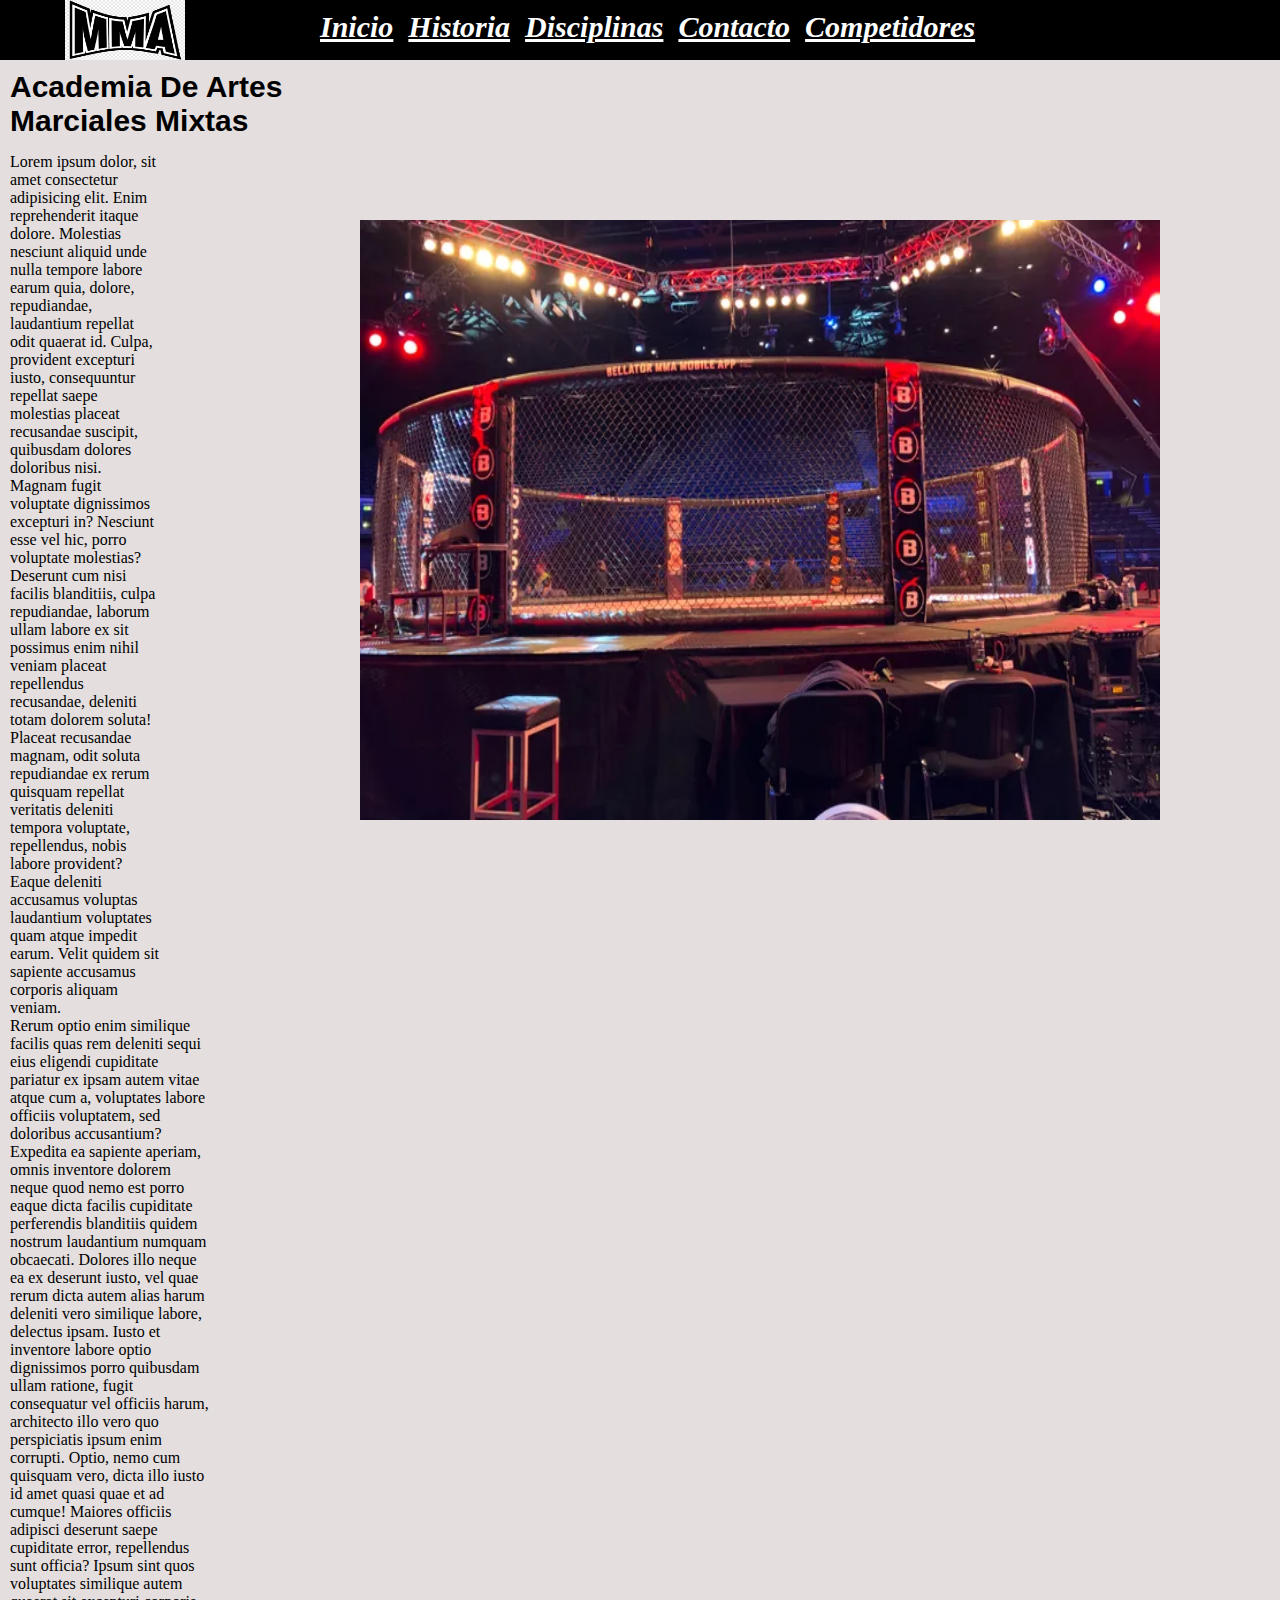
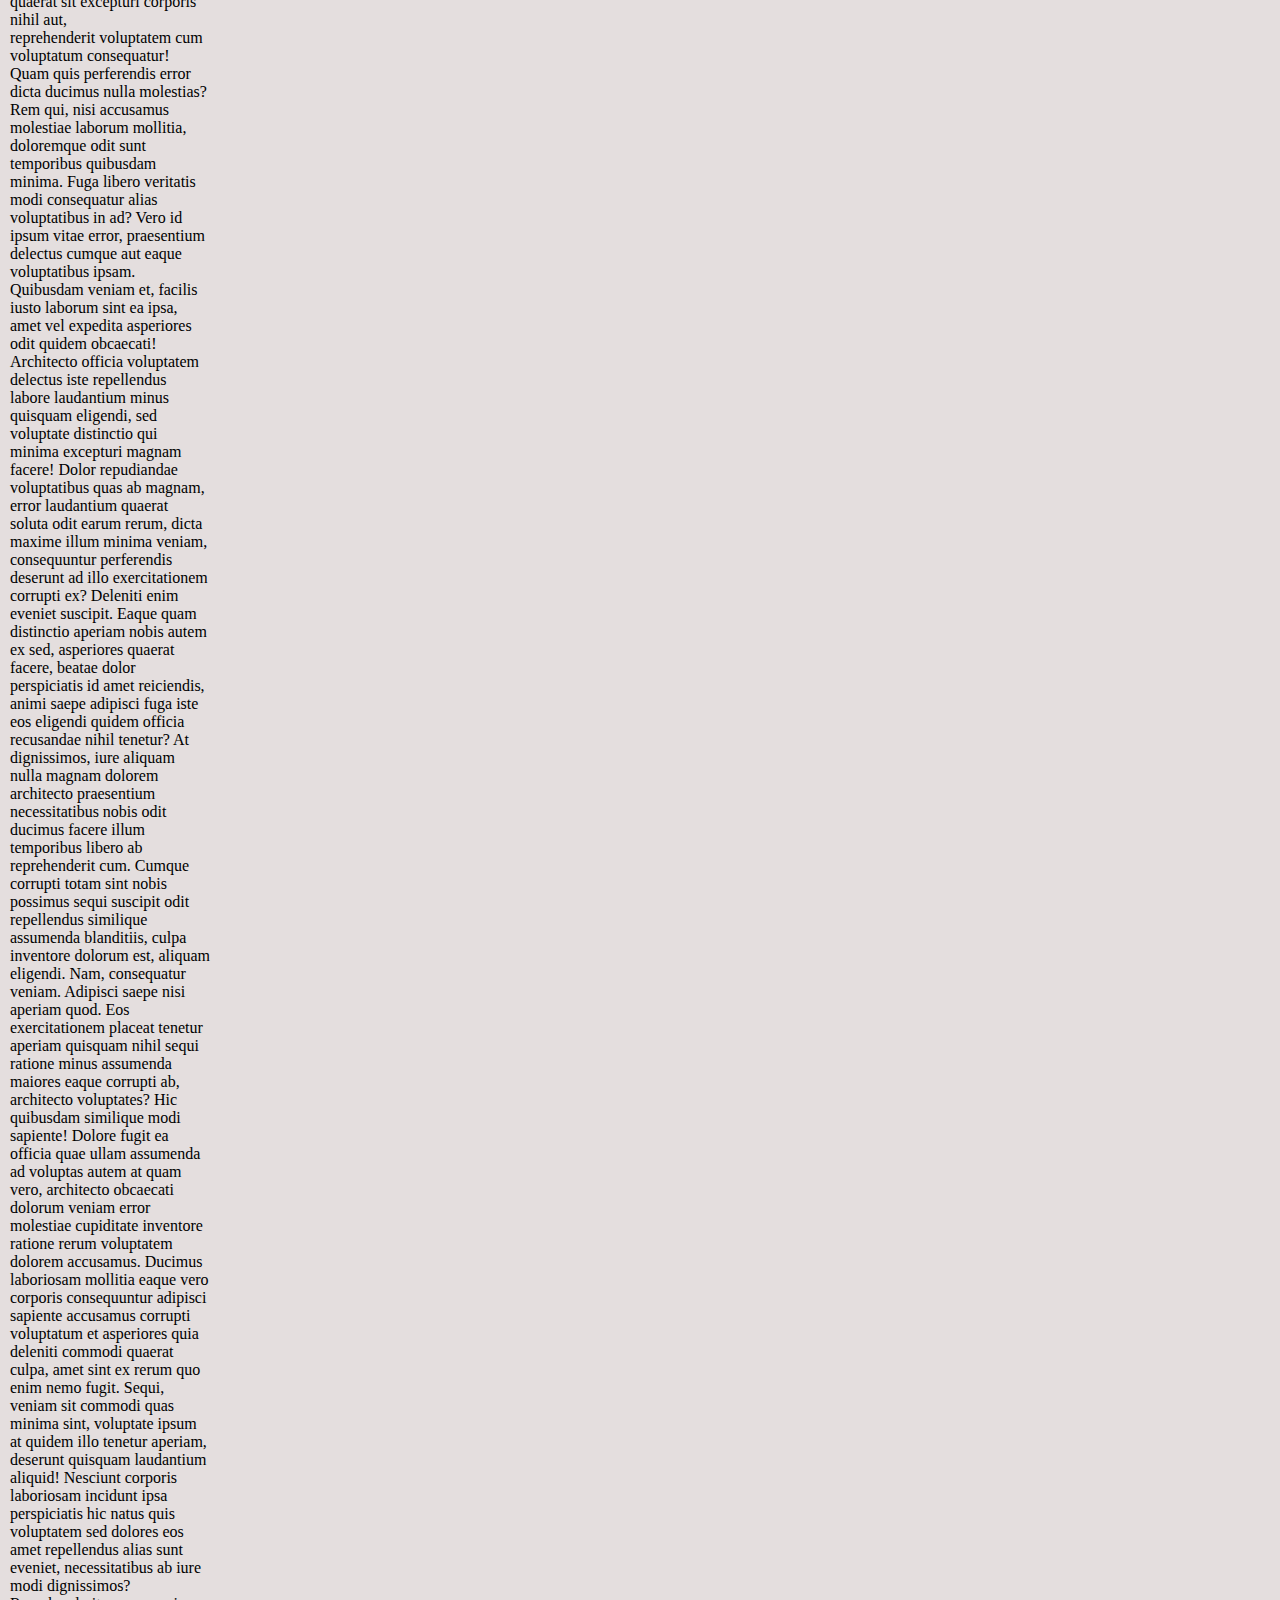
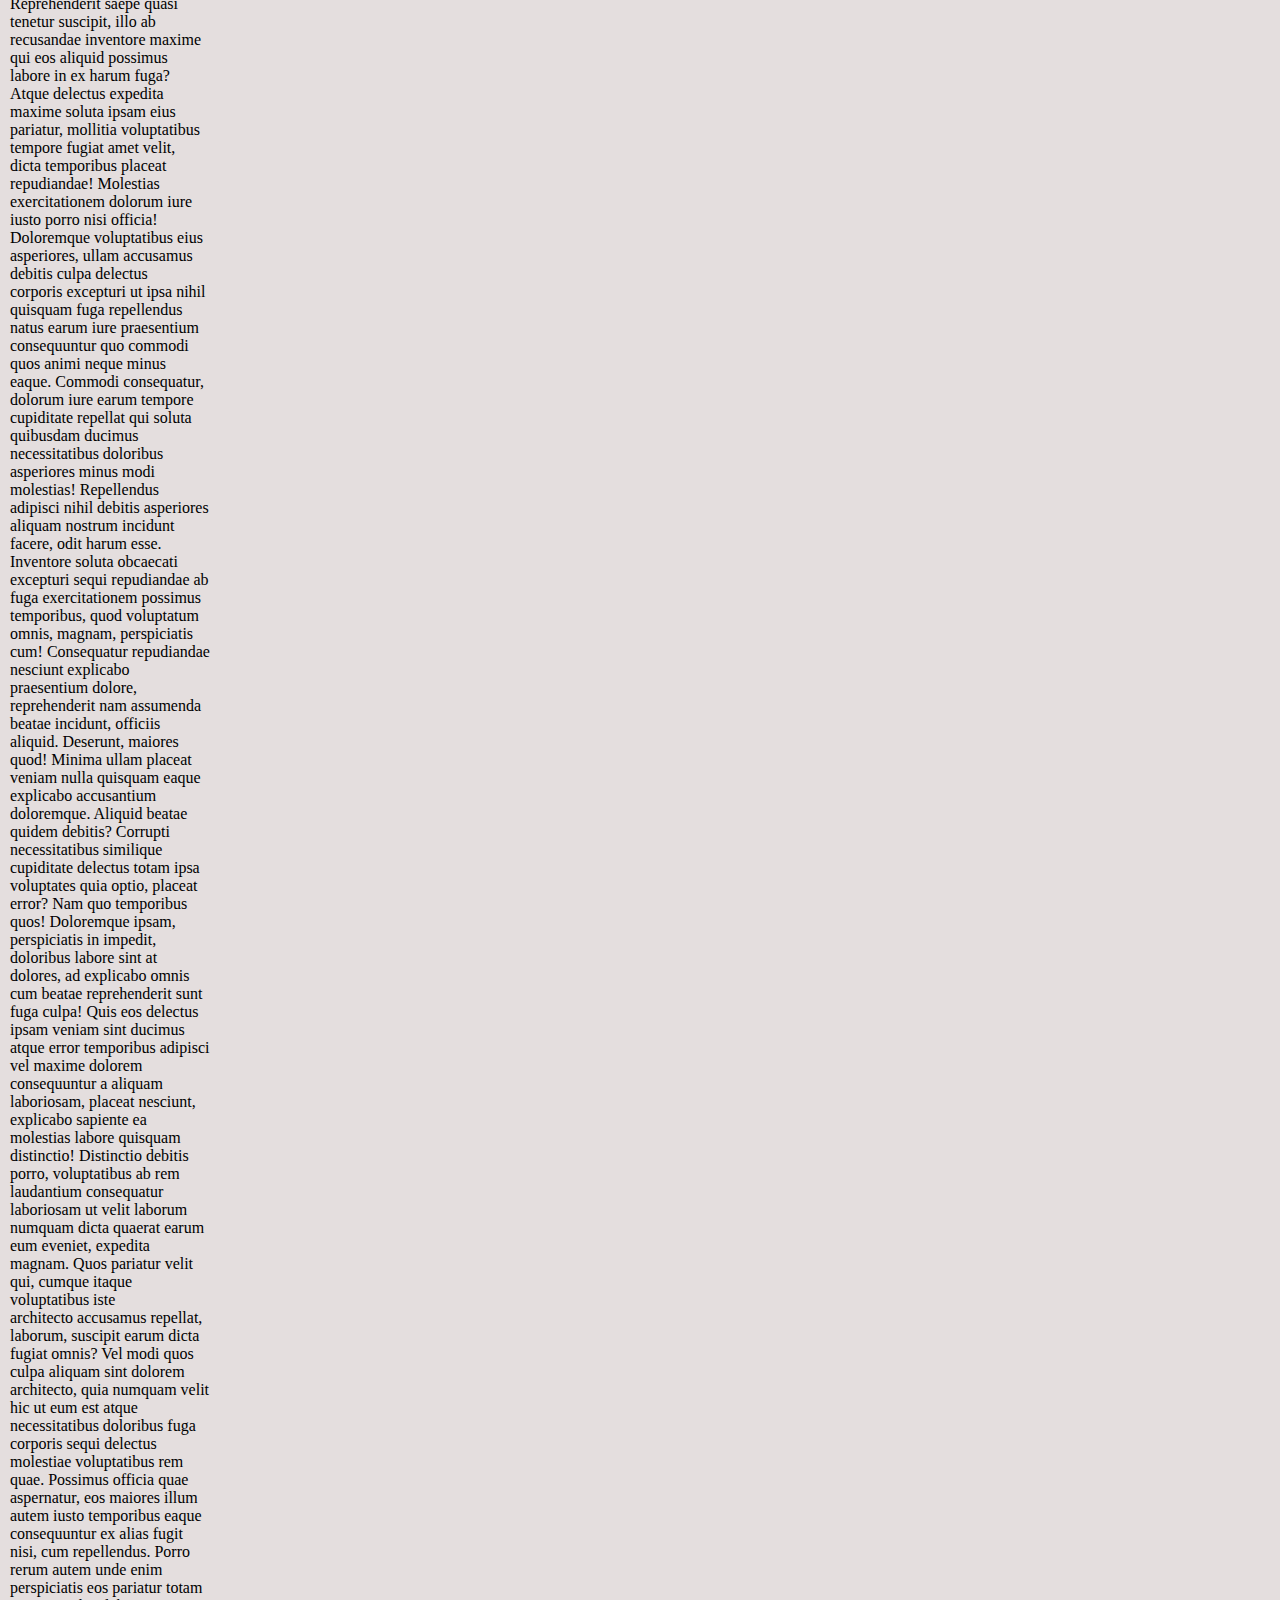
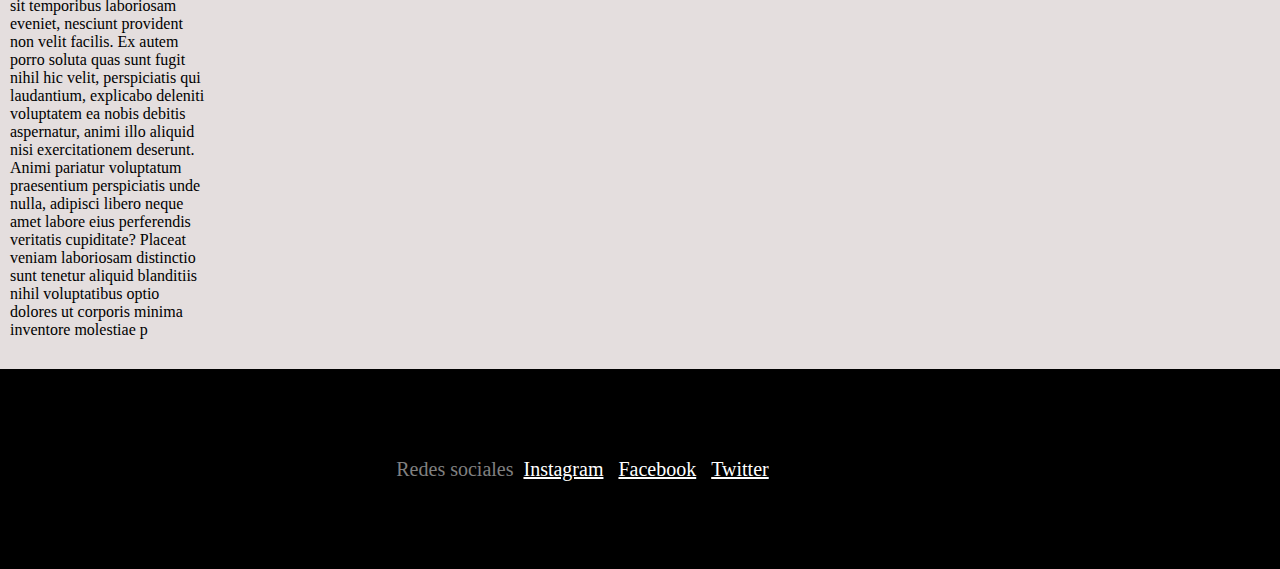
<file: HTML/index.html>
<!DOCTYPE html>
<html lang="en">
  <head>
    <meta charset="UTF-8" />
    <meta http-equiv="X-UA-Compatible" content="IE=edge" />
    <meta name="viewport" content="width=device-width, initial-scale=1.0" />
    <link rel="stylesheet" href="css/style.css" />
    <link rel="shortcut icon" href="img/logo.jpg" />
    <title>Academia de MMA</title>
  </head>
  <body>
    <header>
      <ul class="menu">
        <li>
          <a href=""
            ><img src="./img/logo.jpg" width="120px" height="60px" alt="logo"
          /></a>
        </li>
        <li>
          <a href="index.html">Inicio</a>
        </li>

        <li>
          <a href="pages/seccionDeHistoria.html">Historia</a>
        </li>

        <li>
          <a href="pages/seccionDeDisciplinas.html">Disciplinas</a>
        </li>

        <li>
          <a href="pages/seccionDeContacto.html">Contacto</a>
        </li>

        <li>
          <a href="pages/seccionDeCompetidores.html">Competidores</a>
        </li>

       
      </ul>
    </header>
    <main class="main">
      <div class="banner">
        <div>
          <h1>Academia de Artes Marciales Mixtas</h1>

          <p class="texto">
            Lorem ipsum dolor, sit amet consectetur adipisicing elit. Enim
            reprehenderit itaque dolore. Molestias nesciunt aliquid unde nulla
            tempore labore earum quia, dolore, repudiandae, laudantium repellat
            odit quaerat id. Culpa, provident excepturi iusto, consequuntur
            repellat saepe molestias placeat recusandae suscipit, quibusdam
            dolores doloribus nisi. Magnam fugit voluptate dignissimos excepturi
            in? Nesciunt esse vel hic, porro voluptate molestias? Deserunt cum
            nisi facilis blanditiis, culpa repudiandae, laborum ullam labore ex
            sit possimus enim nihil veniam placeat repellendus recusandae,
            deleniti totam dolorem soluta! Placeat recusandae magnam, odit
            soluta repudiandae ex rerum quisquam repellat veritatis deleniti
            tempora voluptate, repellendus, nobis labore provident? Eaque
            deleniti accusamus voluptas laudantium voluptates quam atque impedit
            earum. Velit quidem sit sapiente accusamus corporis aliquam veniam.
          </p>
          <p>
            Rerum optio enim similique facilis quas rem deleniti sequi eius
            eligendi cupiditate pariatur ex ipsam autem vitae atque cum a,
            voluptates labore officiis voluptatem, sed doloribus accusantium?
            Expedita ea sapiente aperiam, omnis inventore dolorem neque quod
            nemo est porro eaque dicta facilis cupiditate perferendis blanditiis
            quidem nostrum laudantium numquam obcaecati. Dolores illo neque ea
            ex deserunt iusto, vel quae rerum dicta autem alias harum deleniti
            vero similique labore, delectus ipsam. Iusto et inventore labore
            optio dignissimos porro quibusdam ullam ratione, fugit consequatur
            vel officiis harum, architecto illo vero quo perspiciatis ipsum enim
            corrupti. Optio, nemo cum quisquam vero, dicta illo iusto id amet
            quasi quae et ad cumque! Maiores officiis adipisci deserunt saepe
            cupiditate error, repellendus sunt officia? Ipsum sint quos
            voluptates similique autem quaerat sit excepturi corporis nihil aut,
          </p>
          <p>
            reprehenderit voluptatem cum voluptatum consequatur! Quam quis
            perferendis error dicta ducimus nulla molestias? Rem qui, nisi
            accusamus molestiae laborum mollitia, doloremque odit sunt
            temporibus quibusdam minima. Fuga libero veritatis modi consequatur
            alias voluptatibus in ad? Vero id ipsum vitae error, praesentium
            delectus cumque aut eaque voluptatibus ipsam. Quibusdam veniam et,
            facilis iusto laborum sint ea ipsa, amet vel expedita asperiores
            odit quidem obcaecati! Architecto officia voluptatem delectus iste
            repellendus labore laudantium minus quisquam eligendi, sed voluptate
            distinctio qui minima excepturi magnam facere! Dolor repudiandae
            voluptatibus quas ab magnam, error laudantium quaerat soluta odit
            earum rerum, dicta maxime illum minima veniam, consequuntur
            perferendis deserunt ad illo exercitationem corrupti ex? Deleniti
            enim eveniet suscipit. Eaque quam distinctio aperiam nobis autem ex
            sed, asperiores quaerat facere, beatae dolor perspiciatis id amet
            reiciendis, animi saepe adipisci fuga iste eos eligendi quidem
            officia recusandae nihil tenetur? At dignissimos, iure aliquam nulla
            magnam dolorem architecto praesentium necessitatibus nobis odit
            ducimus facere illum temporibus libero ab reprehenderit cum. Cumque
            corrupti totam sint nobis possimus sequi suscipit odit repellendus
            similique assumenda blanditiis, culpa inventore dolorum est, aliquam
            eligendi. Nam, consequatur veniam. Adipisci saepe nisi aperiam quod.
            Eos exercitationem placeat tenetur aperiam quisquam nihil sequi
            ratione minus assumenda maiores eaque corrupti ab, architecto
            voluptates? Hic quibusdam similique modi sapiente! Dolore fugit ea
            officia quae ullam assumenda ad voluptas autem at quam vero,
            architecto obcaecati dolorum veniam error molestiae cupiditate
            inventore ratione rerum voluptatem dolorem accusamus. Ducimus
            laboriosam mollitia eaque vero corporis consequuntur adipisci
            sapiente accusamus corrupti voluptatum et asperiores quia deleniti
            commodi quaerat culpa, amet sint ex rerum quo enim nemo fugit.
            Sequi, veniam sit commodi quas minima sint, voluptate ipsum at
            quidem illo tenetur aperiam, deserunt quisquam laudantium aliquid!
            Nesciunt corporis laboriosam incidunt ipsa perspiciatis hic natus
            quis voluptatem sed dolores eos amet repellendus alias sunt eveniet,
            necessitatibus ab iure modi dignissimos? Reprehenderit saepe quasi
            tenetur suscipit, illo ab recusandae inventore maxime qui eos
            aliquid possimus labore in ex harum fuga? Atque delectus expedita
            maxime soluta ipsam eius pariatur, mollitia voluptatibus tempore
            fugiat amet velit, dicta temporibus placeat repudiandae! Molestias
            exercitationem dolorum iure iusto porro nisi officia! Doloremque
            voluptatibus eius asperiores, ullam accusamus debitis culpa delectus
          </p>
          <p>
            corporis excepturi ut ipsa nihil quisquam fuga repellendus natus
            earum iure praesentium consequuntur quo commodi quos animi neque
            minus eaque. Commodi consequatur, dolorum iure earum tempore
            cupiditate repellat qui soluta quibusdam ducimus necessitatibus
            doloribus asperiores minus modi molestias! Repellendus adipisci
            nihil debitis asperiores aliquam nostrum incidunt facere, odit harum
            esse. Inventore soluta obcaecati excepturi sequi repudiandae ab fuga
            exercitationem possimus temporibus, quod voluptatum omnis, magnam,
            perspiciatis cum! Consequatur repudiandae nesciunt explicabo
            praesentium dolore, reprehenderit nam assumenda beatae incidunt,
            officiis aliquid. Deserunt, maiores quod! Minima ullam placeat
            veniam nulla quisquam eaque explicabo accusantium doloremque.
            Aliquid beatae quidem debitis? Corrupti necessitatibus similique
            cupiditate delectus totam ipsa voluptates quia optio, placeat error?
            Nam quo temporibus quos! Doloremque ipsam, perspiciatis in impedit,
            doloribus labore sint at dolores, ad explicabo omnis cum beatae
            reprehenderit sunt fuga culpa! Quis eos delectus ipsam veniam sint
            ducimus atque error temporibus adipisci vel maxime dolorem
            consequuntur a aliquam laboriosam, placeat nesciunt, explicabo
            sapiente ea molestias labore quisquam distinctio! Distinctio debitis
            porro, voluptatibus ab rem laudantium consequatur laboriosam ut
            velit laborum numquam dicta quaerat earum eum eveniet, expedita
            magnam. Quos pariatur velit qui, cumque itaque voluptatibus iste
          </p>
          <p>
            architecto accusamus repellat, laborum, suscipit earum dicta fugiat
            omnis? Vel modi quos culpa aliquam sint dolorem architecto, quia
            numquam velit hic ut eum est atque necessitatibus doloribus fuga
            corporis sequi delectus molestiae voluptatibus rem quae. Possimus
            officia quae aspernatur, eos maiores illum autem iusto temporibus
            eaque consequuntur ex alias fugit nisi, cum repellendus. Porro rerum
            autem unde enim perspiciatis eos pariatur totam sit temporibus
            laboriosam eveniet, nesciunt provident non velit facilis. Ex autem
            porro soluta quas sunt fugit nihil hic velit, perspiciatis qui
            laudantium, explicabo deleniti voluptatem ea nobis debitis
            aspernatur, animi illo aliquid nisi exercitationem deserunt. Animi
            pariatur voluptatum praesentium perspiciatis unde nulla, adipisci
            libero neque amet labore eius perferendis veritatis cupiditate?
            Placeat veniam laboriosam distinctio sunt tenetur aliquid blanditiis
            nihil voluptatibus optio dolores ut corporis minima inventore
            molestiae p
          </p>
        </div>

        <img src="./img/jaula2.jpg" width="800" height="600" alt="bolsa" />
      </div>
    </main>
    <footer class="pie">
      <p>
        Redes sociales <a href="www.instagram.com">Instagram</a>
        <a href="www.facebook.com">Facebook</a>
        <a href="www.twitter.com">Twitter</a>
      </p>
    </footer>
  </body>
</html>
</file>
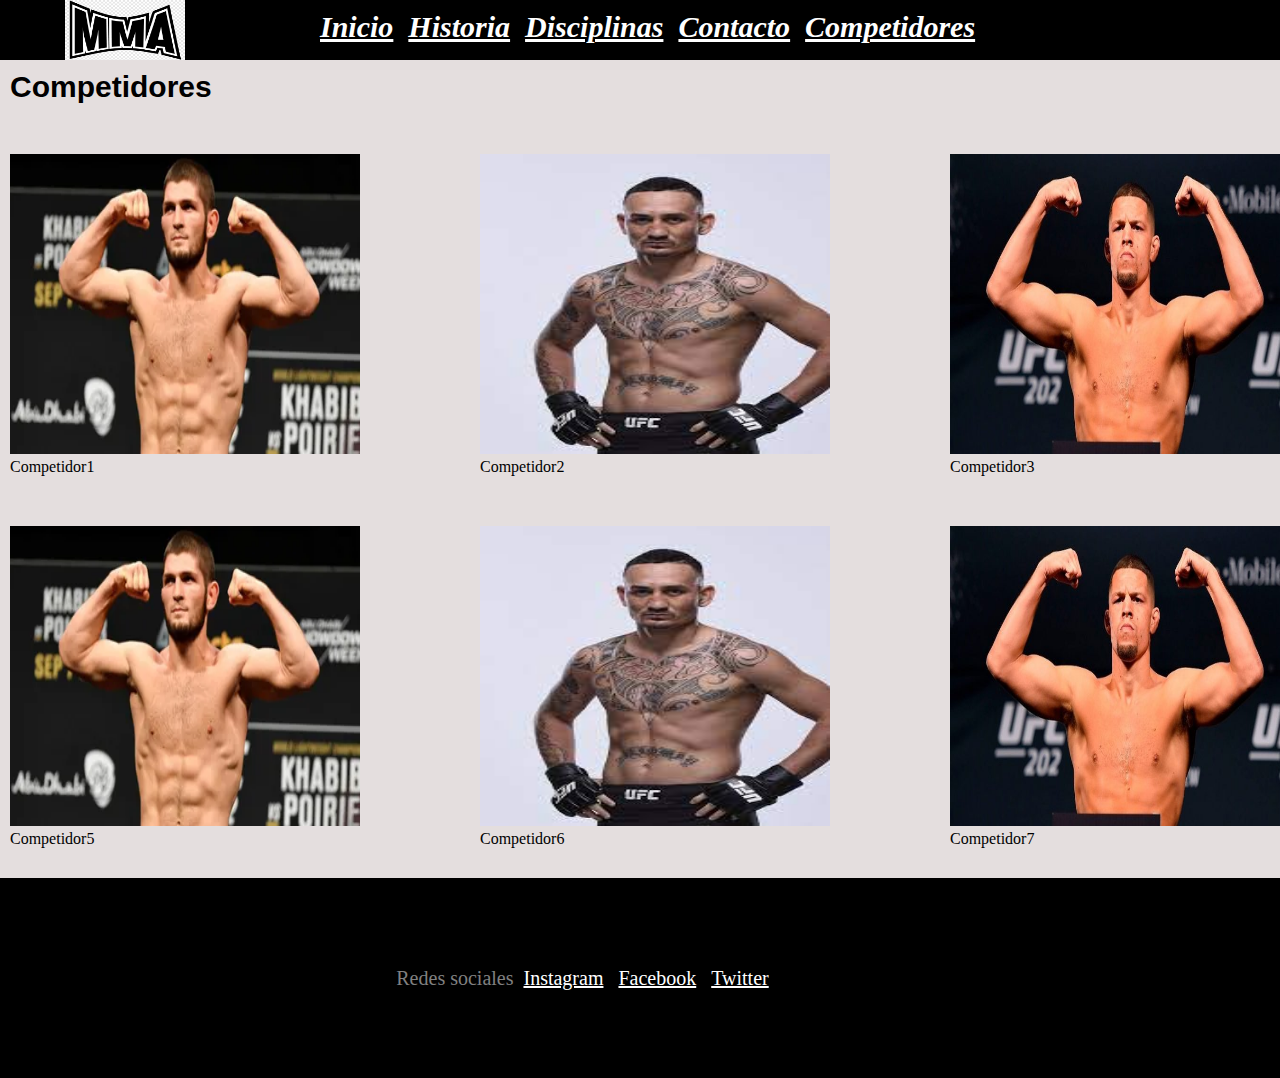
<file: HTML/pages/seccionDeCompetidores.html>
<!DOCTYPE html>
<html lang="en">
  <head>
    <meta charset="UTF-8" />
    <meta http-equiv="X-UA-Compatible" content="IE=edge" />
    <meta name="viewport" content="width=device-width, initial-scale=1.0" />
    <link rel="stylesheet" href="../css/style.css" />
    <link rel="shortcut icon" href="/img/logo.jpg">
    <title>Academia de MMA</title>
  </head>
  <body>
    <header>
      <ul class="menu">
        <li>
          <a href=""
            ><img src="../img/logo.jpg" width="120px" height="60px" alt="logo"
          /></a>
        </li>
        <li>
          <a href="../index.html">Inicio</a>
        </li>

        <li>
          <a href="seccionDeHistoria.html">Historia</a>
        </li>

        <li>
          <a href="seccionDeDisciplinas.html">Disciplinas</a>
        </li>

        <li>
          <a href="seccionDeContacto.html">Contacto</a>
        </li>

        <li>
          <a href="seccionDeCompetidores.html">Competidores</a>
        </li>
        
      </ul>
    </header>
    <main class="main">
      <div class="competidores">
      
      <h1>Competidores</h1>
      <div>
      <figure>
        <img src="../img/khabib.jpg" alt="khabib" width="350" height="300" />
        <figcaption>Competidor1</figcaption>
      </figure>

      <figure>
        <img src="../img/max.jpg" alt="max" width="350" height="300" />
        <figcaption>Competidor2</figcaption>
      </figure>

      <figure>
        <img src="../img/nate.jpg" alt="nate" width="350" height="300" />
        <figcaption>Competidor3</figcaption>
      </figure>

      <figure>
        <img src="../img/stpierre.jpg" alt="stpierre" width="350" height="300" />

        <figcaption>Competidor4</figcaption>
      </figure>
    </div>
    <div>
      <figure>
        <img src="../img/khabib.jpg" alt="khabib" width="350" height="300" />
        <figcaption>Competidor5</figcaption>
      </figure>

      <figure>
        <img src="../img/max.jpg" alt="max" width="350" height="300" />
        <figcaption>Competidor6</figcaption>
      </figure>

      <figure>
        <img src="../img/nate.jpg" alt="nate" width="350" height="300" />
        <figcaption>Competidor7</figcaption>
      </figure>

      <figure>
        <img src="../img/stpierre.jpg" alt="stpierre" width="350" height="300" />

        <figcaption>Competidor8</figcaption>
      </figure>
    </div>
    </main>
  </div>
  <footer class="pie">
    <p>
      Redes sociales <a href="www.instagram.com">Instagram</a>
      <a href="www.facebook.com">Facebook</a>
      <a href="www.twitter.com">Twitter</a>
    </p>
  </footer>
</body>
</html>
</file>
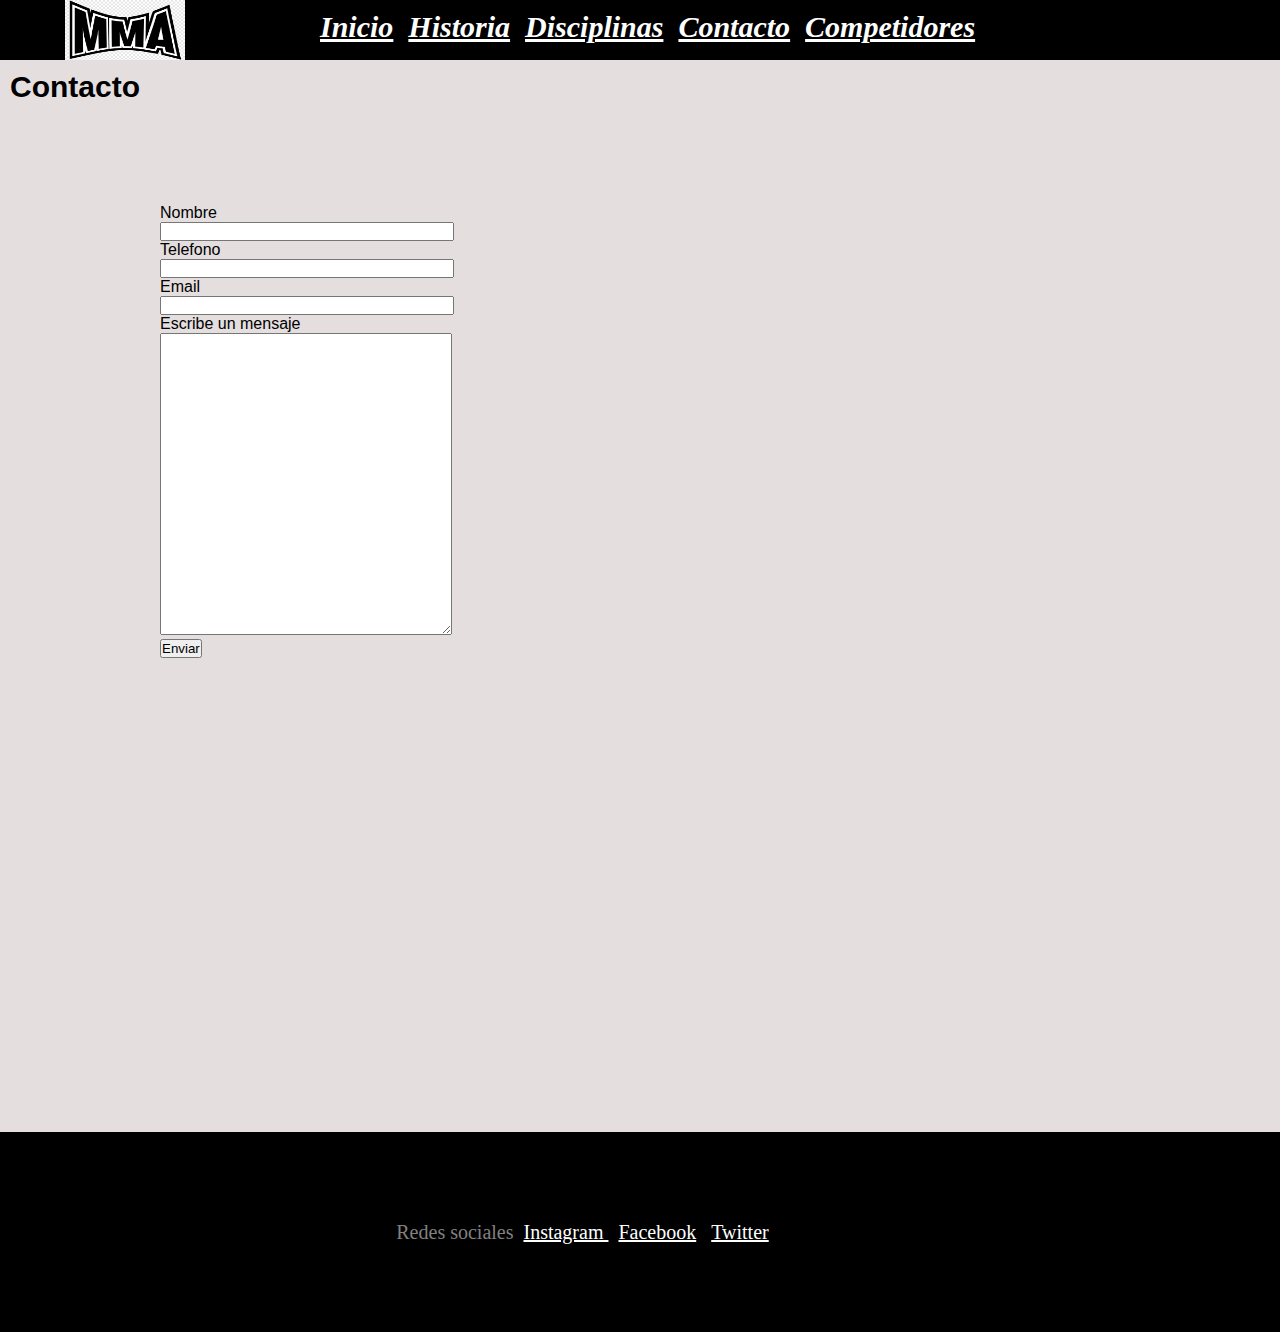
<file: HTML/pages/seccionDeContacto.html>
<!DOCTYPE html>
<html lang="en">
  <head>
    <meta charset="UTF-8" />
    <meta http-equiv="X-UA-Compatible" content="IE=edge" />
    <meta name="viewport" content="width=device-width, initial-scale=1.0" />
    <link rel="stylesheet" href="../css/style.css" />
    <link rel="shortcut icon" href="/img/logo.jpg" />
    <title>Academia de MMA</title>
  </head>
  <body>
    <header>
      <ul class="menu">
        <li>
          <a href=""
            ><img src="../img/logo.jpg" width="120px" height="60px" alt="logo"
          /></a>
        </li>
        <li>
          <a href="../index.html">Inicio</a>
        </li>

        <li>
          <a href="seccionDeHistoria.html">Historia</a>
        </li>

        <li>
          <a href="seccionDeDisciplinas.html">Disciplinas</a>
        </li>

        <li>
          <a href="seccionDeContacto.html">Contacto</a>
        </li>

        <li>
          <a href="seccionDeCompetidores.html">Competidores</a>
        </li>

       
      </ul>
    </header>

    <main class="main">
      <h1>Contacto</h1>
      <div class="contacto">
        <div class="formulario">
          <form action="">
            <ul>
              <li>
                <label for="name">Nombre</label>
                <p><input type="text" class="field" /></p>
              </li>
              <li>
                <label for="telefono">Telefono</label>
               <p> <input type="text" class="field" /></p>
              </li>
              <li>
                <label for="mail">Email</label>
               <p> <input type="mail" class="field" /></p>
              </li>
              <li>
                <label for="comentario" class="field">Escribe un mensaje</label>
              <p><textarea class="field"
                  name="comentario"
                  id="comentario"
                  cols="50"
                  rows="20"
                ></textarea></p>

                <input type="submit"  value="Enviar" />
              </li>
            </ul>
          </form>
        </div>
        <div class="map">
          <iframe
            src="https://www.google.com/maps/embed?pb=!1m18!1m12!1m3!1d3282.5063674500616!2d-58.60565188423585!3d-34.641912767028096!2m3!1f0!2f0!3f0!3m2!1i1024!2i768!4f13.1!3m3!1m2!1s0x95bcc77e32dcb36f%3A0x4d767a9163821683!2sDefensa%201993%2C%20B1706BOM%20Haedo%2C%20Provincia%20de%20Buenos%20Aires!5e0!3m2!1ses-419!2sar!4v1651588866384!5m2!1ses-419!2sar"
            width="100%"
            height="350"
            style="border: 0"
            allowfullscreen=""
            loading="lazy"
            referrerpolicy="no-referrer-when-downgrade"
          ></iframe>
        </div>
      </div>
    </main>

    <footer class="pie">
      <p>
        Redes sociales <a href="www.instagram.com">Instagram </a>
        <a href="www.facebook.com">Facebook</a>
        <a href="www.twitter.com">Twitter</a>
      </p>
    </footer>
  </body>
</html>
</file>
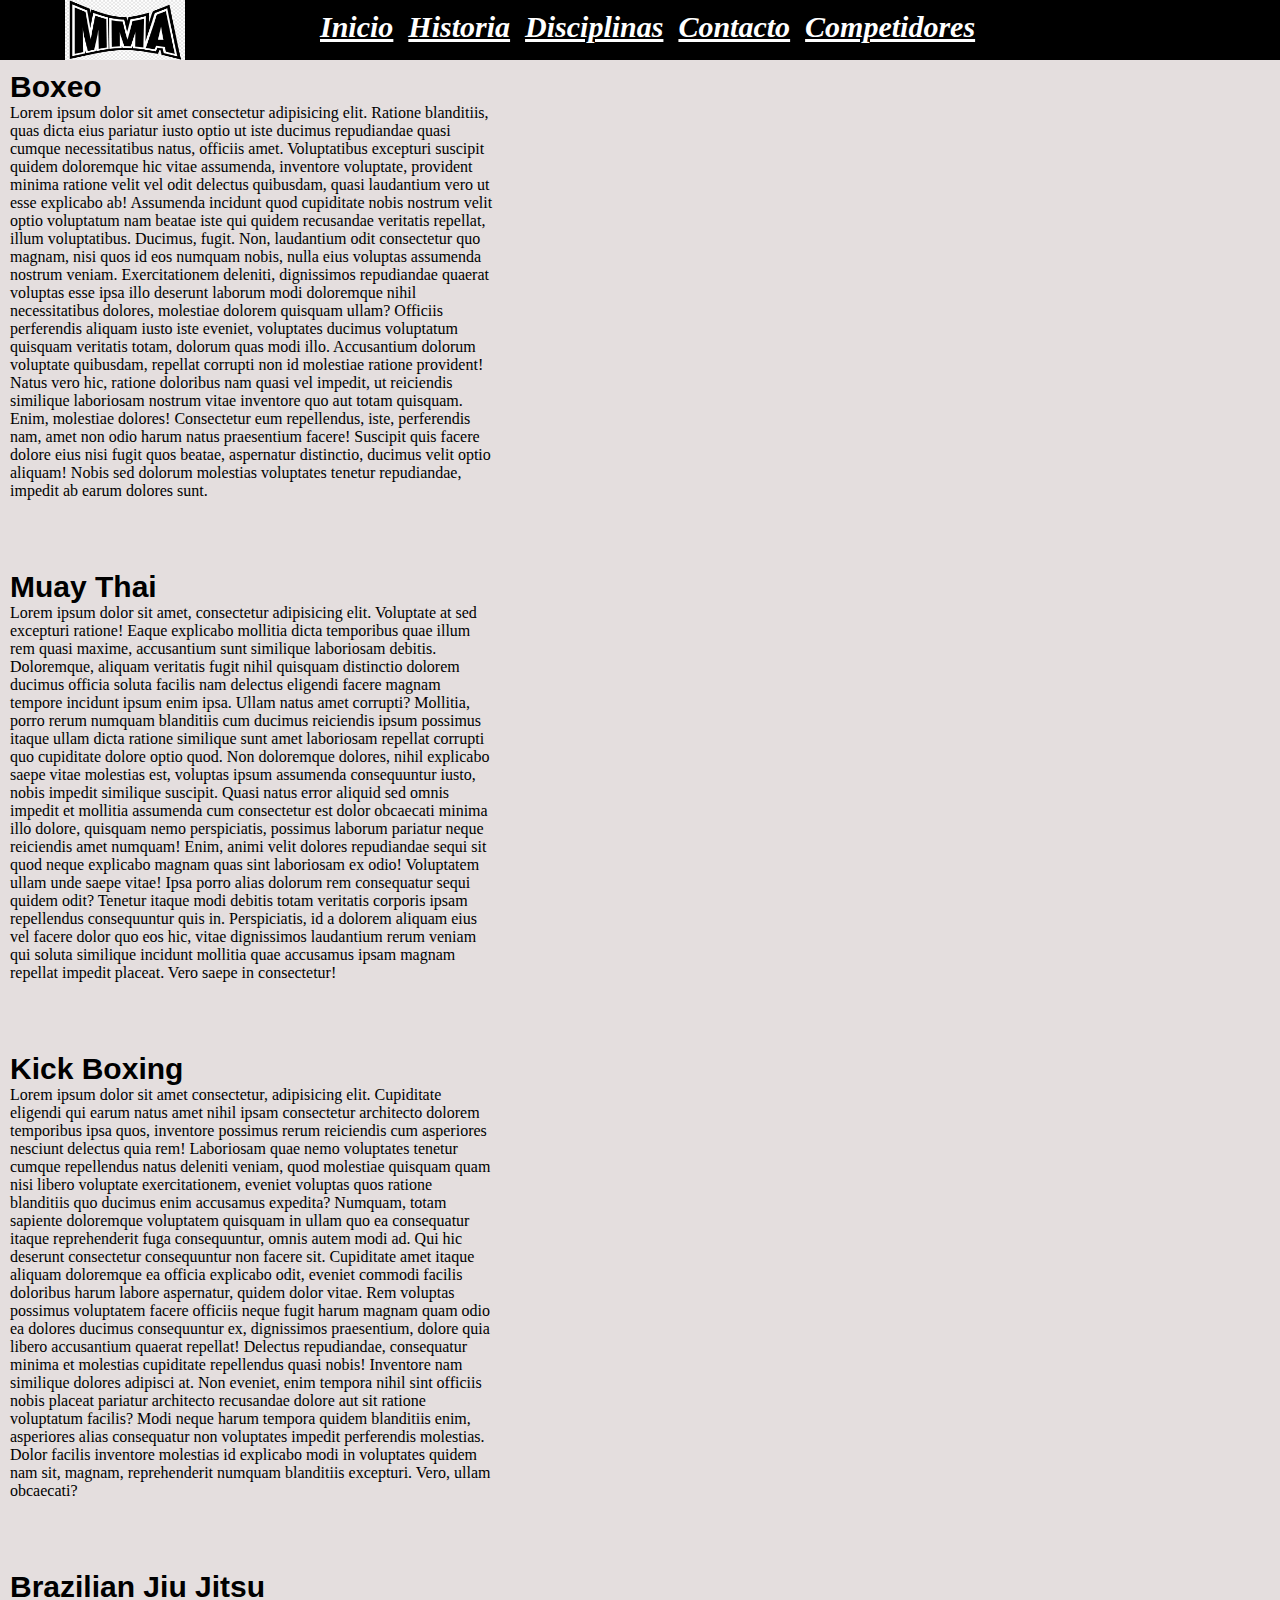
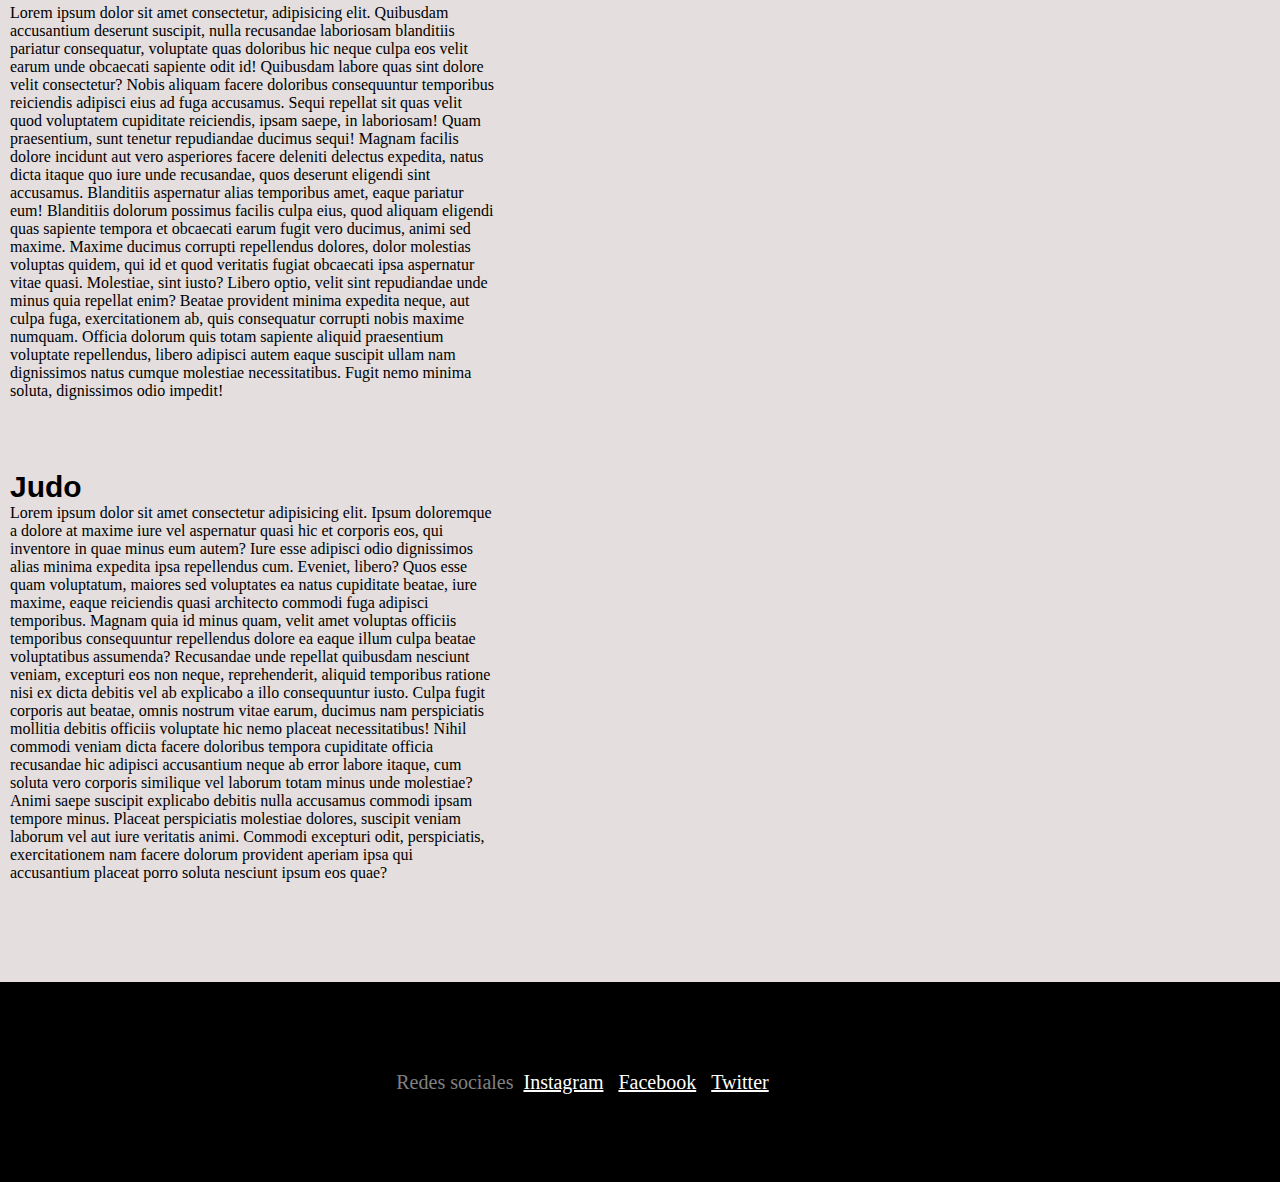
<file: HTML/pages/seccionDeDisciplinas.html>
<!DOCTYPE html>
<html lang="en">

<head>
  <meta charset="UTF-8" />
  <meta http-equiv="X-UA-Compatible" content="IE=edge" />
  <meta name="viewport" content="width=device-width, initial-scale=1.0" />
  <link rel="stylesheet" href="../css/style.css" />
  <link rel="shortcut icon" href="/img/logo.jpg" />
  <title>Academia de MMA</title>
</head>

<body>
  <header>
    <ul class="menu">
      <li>
        <a href=""><img src="../img/logo.jpg" width="120px" height="60px" alt="logo" /></a>
      </li>
      <li>
        <a href="../index.html">Inicio</a>
      </li>

      <li>
        <a href="seccionDeHistoria.html">Historia</a>
      </li>

      <li>
        <a href="seccionDeDisciplinas.html">Disciplinas</a>
      </li>

      <li>
        <a href="seccionDeContacto.html">Contacto</a>
      </li>

      <li>
        <a href="seccionDeCompetidores.html">Competidores</a>
      </li>
      
    </ul>
  </header>
  <main class="main">
    <div class="disciplinas">
      <article>
        <div class="info">
          <h1>Boxeo</h1>

          <p>
            Lorem ipsum dolor sit amet consectetur adipisicing elit. Ratione
            blanditiis, quas dicta eius pariatur iusto optio ut iste ducimus
            repudiandae quasi cumque necessitatibus natus, officiis amet.
            Voluptatibus excepturi suscipit quidem doloremque hic vitae
            assumenda, inventore voluptate, provident minima ratione velit vel
            odit delectus quibusdam, quasi laudantium vero ut esse explicabo
            ab! Assumenda incidunt quod cupiditate nobis nostrum velit optio
            voluptatum nam beatae iste qui quidem recusandae veritatis
            repellat, illum voluptatibus. Ducimus, fugit. Non, laudantium odit
            consectetur quo magnam, nisi quos id eos numquam nobis, nulla eius
            voluptas assumenda nostrum veniam. Exercitationem deleniti,
            dignissimos repudiandae quaerat voluptas esse ipsa illo deserunt
            laborum modi doloremque nihil necessitatibus dolores, molestiae
            dolorem quisquam ullam? Officiis perferendis aliquam iusto iste
            eveniet, voluptates ducimus voluptatum quisquam veritatis totam,
            dolorum quas modi illo. Accusantium dolorum voluptate quibusdam,
            repellat corrupti non id molestiae ratione provident! Natus vero
            hic, ratione doloribus nam quasi vel impedit, ut reiciendis
            similique laboriosam nostrum vitae inventore quo aut totam
            quisquam. Enim, molestiae dolores! Consectetur eum repellendus,
            iste, perferendis nam, amet non odio harum natus praesentium
            facere! Suscipit quis facere dolore eius nisi fugit quos beatae,
            aspernatur distinctio, ducimus velit optio aliquam! Nobis sed
            dolorum molestias voluptates tenetur repudiandae, impedit ab earum
            dolores sunt.
          </p>
        </div>
        <div class="video">
          <iframe width="70%" height="350px" src="https://www.youtube.com/embed/hOHvMqAgcmc"
            title="YouTube video player" frameborder="0"
            allow="accelerometer; autoplay; clipboard-write; encrypted-media; gyroscope; picture-in-picture"
            allowfullscreen></iframe>
        </div>
      </article>
      <article>
        <div class="info">
          <h1>Muay Thai</h1>

          <p>
            Lorem ipsum dolor sit amet, consectetur adipisicing elit.
            Voluptate at sed excepturi ratione! Eaque explicabo mollitia dicta
            temporibus quae illum rem quasi maxime, accusantium sunt similique
            laboriosam debitis. Doloremque, aliquam veritatis fugit nihil
            quisquam distinctio dolorem ducimus officia soluta facilis nam
            delectus eligendi facere magnam tempore incidunt ipsum enim ipsa.
            Ullam natus amet corrupti? Mollitia, porro rerum numquam
            blanditiis cum ducimus reiciendis ipsum possimus itaque ullam
            dicta ratione similique sunt amet laboriosam repellat corrupti quo
            cupiditate dolore optio quod. Non doloremque dolores, nihil
            explicabo saepe vitae molestias est, voluptas ipsum assumenda
            consequuntur iusto, nobis impedit similique suscipit. Quasi natus
            error aliquid sed omnis impedit et mollitia assumenda cum
            consectetur est dolor obcaecati minima illo dolore, quisquam nemo
            perspiciatis, possimus laborum pariatur neque reiciendis amet
            numquam! Enim, animi velit dolores repudiandae sequi sit quod
            neque explicabo magnam quas sint laboriosam ex odio! Voluptatem
            ullam unde saepe vitae! Ipsa porro alias dolorum rem consequatur
            sequi quidem odit? Tenetur itaque modi debitis totam veritatis
            corporis ipsam repellendus consequuntur quis in. Perspiciatis, id
            a dolorem aliquam eius vel facere dolor quo eos hic, vitae
            dignissimos laudantium rerum veniam qui soluta similique incidunt
            mollitia quae accusamus ipsam magnam repellat impedit placeat.
            Vero saepe in consectetur!
          </p>
        </div>

        <div class="video">
          <iframe width="70%" height="350px" src="https://www.youtube.com/embed/9EqS5PBAg_s"
            title="YouTube video player" frameborder="0"
            allow="accelerometer; autoplay; clipboard-write; encrypted-media; gyroscope; picture-in-picture"
            allowfullscreen></iframe>
        </div>
      </article>
      <article>
        <div class="info">
          <h1>Kick Boxing</h1>

          <p>
            Lorem ipsum dolor sit amet consectetur, adipisicing elit. Cupiditate
            eligendi qui earum natus amet nihil ipsam consectetur architecto
            dolorem temporibus ipsa quos, inventore possimus rerum reiciendis
            cum asperiores nesciunt delectus quia rem! Laboriosam quae nemo
            voluptates tenetur cumque repellendus natus deleniti veniam, quod
            molestiae quisquam quam nisi libero voluptate exercitationem,
            eveniet voluptas quos ratione blanditiis quo ducimus enim accusamus
            expedita? Numquam, totam sapiente doloremque voluptatem quisquam in
            ullam quo ea consequatur itaque reprehenderit fuga consequuntur,
            omnis autem modi ad. Qui hic deserunt consectetur consequuntur non
            facere sit. Cupiditate amet itaque aliquam doloremque ea officia
            explicabo odit, eveniet commodi facilis doloribus harum labore
            aspernatur, quidem dolor vitae. Rem voluptas possimus voluptatem
            facere officiis neque fugit harum magnam quam odio ea dolores
            ducimus consequuntur ex, dignissimos praesentium, dolore quia libero
            accusantium quaerat repellat! Delectus repudiandae, consequatur
            minima et molestias cupiditate repellendus quasi nobis! Inventore
            nam similique dolores adipisci at. Non eveniet, enim tempora nihil
            sint officiis nobis placeat pariatur architecto recusandae dolore
            aut sit ratione voluptatum facilis? Modi neque harum tempora quidem
            blanditiis enim, asperiores alias consequatur non voluptates impedit
            perferendis molestias. Dolor facilis inventore molestias id
            explicabo modi in voluptates quidem nam sit, magnam, reprehenderit
            numquam blanditiis excepturi. Vero, ullam obcaecati?
          </p>
        </div>
        <div class="video">
          <iframe width="70%" height="350px" src="https://www.youtube.com/embed/WeuHgVX8LGM"
            title="YouTube video player" frameborder="0"
            allow="accelerometer; autoplay; clipboard-write; encrypted-media; gyroscope; picture-in-picture"
            allowfullscreen></iframe>
        </div>
      </article>
      <article>
        <div class="info">
          <h1>Brazilian Jiu Jitsu</h1>

          <p>
            Lorem ipsum dolor sit amet consectetur, adipisicing elit. Quibusdam
            accusantium deserunt suscipit, nulla recusandae laboriosam
            blanditiis pariatur consequatur, voluptate quas doloribus hic neque
            culpa eos velit earum unde obcaecati sapiente odit id! Quibusdam
            labore quas sint dolore velit consectetur? Nobis aliquam facere
            doloribus consequuntur temporibus reiciendis adipisci eius ad fuga
            accusamus. Sequi repellat sit quas velit quod voluptatem cupiditate
            reiciendis, ipsam saepe, in laboriosam! Quam praesentium, sunt
            tenetur repudiandae ducimus sequi! Magnam facilis dolore incidunt
            aut vero asperiores facere deleniti delectus expedita, natus dicta
            itaque quo iure unde recusandae, quos deserunt eligendi sint
            accusamus. Blanditiis aspernatur alias temporibus amet, eaque
            pariatur eum! Blanditiis dolorum possimus facilis culpa eius, quod
            aliquam eligendi quas sapiente tempora et obcaecati earum fugit vero
            ducimus, animi sed maxime. Maxime ducimus corrupti repellendus
            dolores, dolor molestias voluptas quidem, qui id et quod veritatis
            fugiat obcaecati ipsa aspernatur vitae quasi. Molestiae, sint iusto?
            Libero optio, velit sint repudiandae unde minus quia repellat enim?
            Beatae provident minima expedita neque, aut culpa fuga,
            exercitationem ab, quis consequatur corrupti nobis maxime numquam.
            Officia dolorum quis totam sapiente aliquid praesentium voluptate
            repellendus, libero adipisci autem eaque suscipit ullam nam
            dignissimos natus cumque molestiae necessitatibus. Fugit nemo minima
            soluta, dignissimos odio impedit!
          </p>
        </div>
        <div class="video">
          <iframe width="70%" height="350px" src="https://www.youtube.com/embed/uXjLfSFkqTs"
            title="YouTube video player" frameborder="0"
            allow="accelerometer; autoplay; clipboard-write; encrypted-media; gyroscope; picture-in-picture"
            allowfullscreen></iframe>
        </div>
      </article>
      <article>
        <div class="info">
          <h1>Judo</h1>

          <p>
            Lorem ipsum dolor sit amet consectetur adipisicing elit. Ipsum
            doloremque a dolore at maxime iure vel aspernatur quasi hic et
            corporis eos, qui inventore in quae minus eum autem? Iure esse
            adipisci odio dignissimos alias minima expedita ipsa repellendus
            cum. Eveniet, libero? Quos esse quam voluptatum, maiores sed
            voluptates ea natus cupiditate beatae, iure maxime, eaque reiciendis
            quasi architecto commodi fuga adipisci temporibus. Magnam quia id
            minus quam, velit amet voluptas officiis temporibus consequuntur
            repellendus dolore ea eaque illum culpa beatae voluptatibus
            assumenda? Recusandae unde repellat quibusdam nesciunt veniam,
            excepturi eos non neque, reprehenderit, aliquid temporibus ratione
            nisi ex dicta debitis vel ab explicabo a illo consequuntur iusto.
            Culpa fugit corporis aut beatae, omnis nostrum vitae earum, ducimus
            nam perspiciatis mollitia debitis officiis voluptate hic nemo
            placeat necessitatibus! Nihil commodi veniam dicta facere doloribus
            tempora cupiditate officia recusandae hic adipisci accusantium neque
            ab error labore itaque, cum soluta vero corporis similique vel
            laborum totam minus unde molestiae? Animi saepe suscipit explicabo
            debitis nulla accusamus commodi ipsam tempore minus. Placeat
            perspiciatis molestiae dolores, suscipit veniam laborum vel aut iure
            veritatis animi. Commodi excepturi odit, perspiciatis,
            exercitationem nam facere dolorum provident aperiam ipsa qui
            accusantium placeat porro soluta nesciunt ipsum eos quae?
          </p>
        </div>
        <div class="video">
          <iframe width="70%" height="350px" src="https://www.youtube.com/embed/KQxysMLGehs"
            title="YouTube video player" frameborder="0"
            allow="accelerometer; autoplay; clipboard-write; encrypted-media; gyroscope; picture-in-picture"
            allowfullscreen></iframe>
        </div>
    </div>
    </article>
  </main>
  <footer class="pie">
    <p>
      Redes sociales <a href="www.instagram.com">Instagram</a>
      <a href="www.facebook.com">Facebook</a>
      <a href="www.twitter.com">Twitter</a>
    </p>
  </footer>
</body>

</html>
</file>
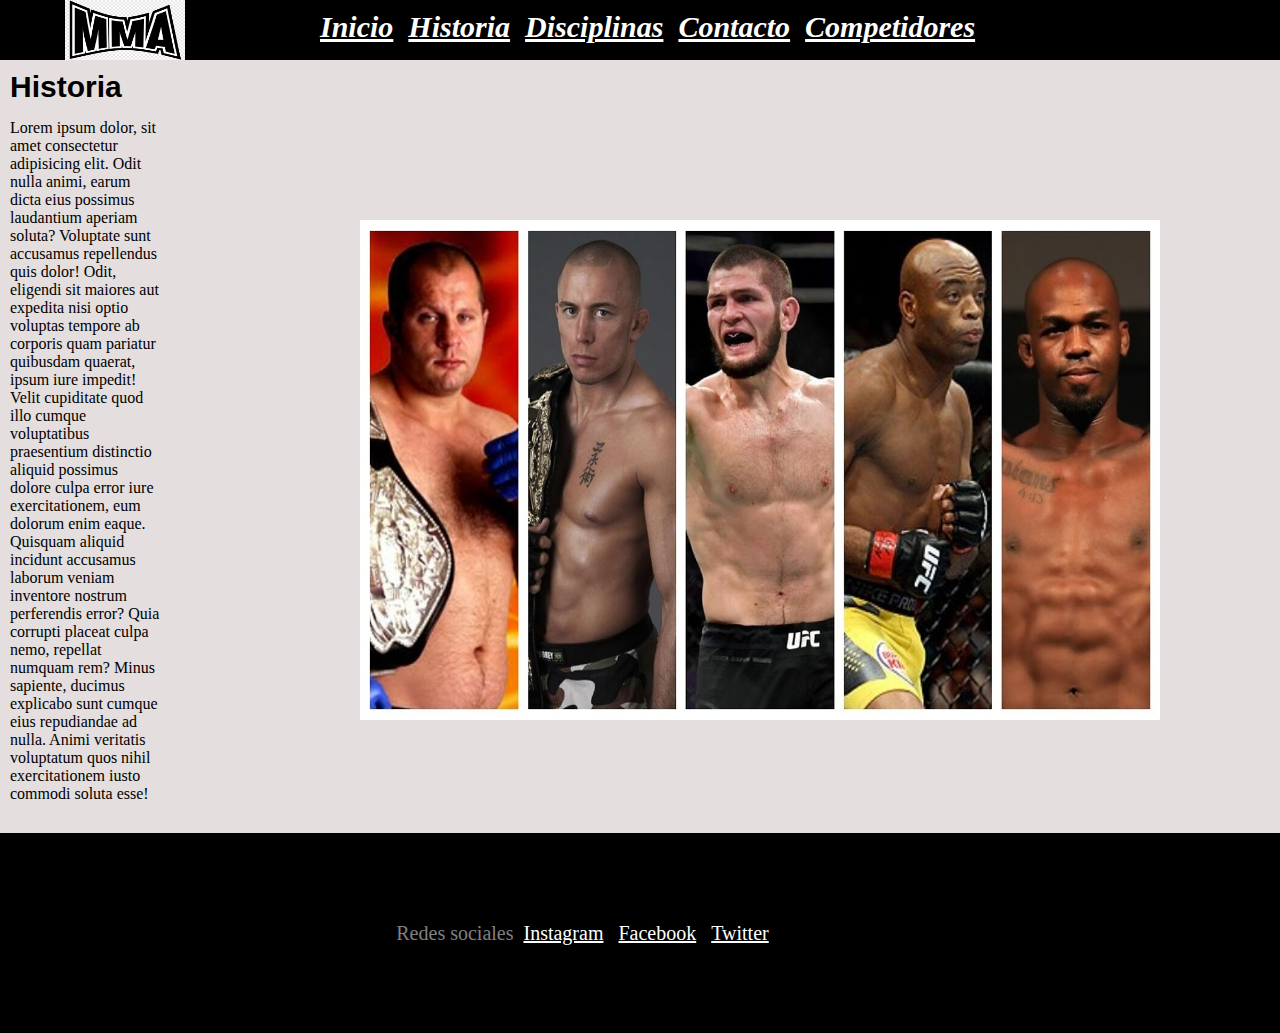
<file: HTML/pages/seccionDeHistoria.html>
<!DOCTYPE html>
<html lang="en">
  <head>
    <meta charset="UTF-8" />
    <meta http-equiv="X-UA-Compatible" content="IE=edge" />
    <meta name="viewport" content="width=device-width, initial-scale=1.0" />
    <link rel="stylesheet" href="../css/style.css" />
    <link rel="shortcut icon" href="/img/logo.jpg" />
    <title>Academia de MMA</title>
  </head>
  <body>
    <header>
      <ul class="menu">
        <li>
          <a href=""
            ><img src="../img/logo.jpg" width="120px" height="60px" alt="logo"
          /></a>
        </li>
        <li>
          <a href="../index.html">Inicio</a>
        </li>

        <li>
          <a href="seccionDeHistoria.html">Historia</a>
        </li>

        <li>
          <a href="seccionDeDisciplinas.html">Disciplinas</a>
        </li>

        <li>
          <a href="seccionDeContacto.html">Contacto</a>
        </li>

        <li>
          <a href="seccionDeCompetidores.html">Competidores</a>
        </li>
        
      </ul>
    </header>
    <main class="main">
      <div class="banner">
        <div>
          <h1>Historia</h1>

          <p class="texto">
            Lorem ipsum dolor, sit amet consectetur adipisicing elit. Odit nulla
            animi, earum dicta eius possimus laudantium aperiam soluta?
            Voluptate sunt accusamus repellendus quis dolor! Odit, eligendi sit
            maiores aut expedita nisi optio voluptas tempore ab corporis quam
            pariatur quibusdam quaerat, ipsum iure impedit! Velit cupiditate
            quod illo cumque voluptatibus praesentium distinctio aliquid
            possimus dolore culpa error iure exercitationem, eum dolorum enim
            eaque. Quisquam aliquid incidunt accusamus laborum veniam inventore
            nostrum perferendis error? Quia corrupti placeat culpa nemo,
            repellat numquam rem? Minus sapiente, ducimus explicabo sunt cumque
            eius repudiandae ad nulla. Animi veritatis voluptatum quos nihil
            exercitationem iusto commodi soluta esse!
          </p>
        </div>

        <img
          src="../img/historia.jpg"
          width="800"
          height="500"
          alt="cinturones"
        />
      </div>
    </main>
    <footer class="pie footer">
      <p>
        Redes sociales <a href="www.instagram.com">Instagram</a>
        <a href="www.facebook.com">Facebook</a>
        <a href="www.twitter.com">Twitter</a>
      </p>
    </footer>
  </body>
</html>
</file>
<file: HTML/css/style.css>
* {
    margin: 0px;
    padding: 0%;
    box-sizing: content-box;

}

body{
    background-color: rgb(228, 222, 222);
}

/*Estilos del menu y el header*/

header {
    position: fixed;
    background-color: black;
    width: 100%;
    height: 60px;
    font-style: italic;
    font-weight: bold;
    font-size: 40px;
    text-transform: capitalize
}

header li{
    
    transition: 1s;
}

header li:hover{
    background-color: rgb(194, 193, 193);
    transform: scaley(1.5);
    
}



header ul li img {
    padding-top: 0px;
    padding-left: 40px;
}



.menu {
    display: flex;
    justify-content: start;
    list-style-type: none;
    padding-left: 10px;
}

.menu li {
    padding-left: 15px;
}

.menu li a {
    color: white;
    font-size: 30px;
}



h1 {
    font-family: 'Lucida Sans', 'Lucida Sans Regular', 'Lucida Grande', 'Lucida Sans Unicode', Geneva, Verdana, sans-serif;
    font-size: 30px;
    text-transform: capitalize
}

p {
    padding-right: 150px;
}

.main {
    padding-left: 10px;
    padding-top: 70px;
    padding-bottom: 30px;
}

.banner {
    display: flex;
    
}

.texto {
    padding-right: 200px;
    padding-top: 15px;
}

img {
    padding-right: 120px;
    padding-top: 150px;
}

/*Estilos del pie de pagina o footer*/

footer{
    background-color: black;
    width: 100%;
    height: 200px ;
    display: flex;
    justify-content: center;
    align-items: center;
}


footer p {
    text-align: center;
    color: grey;
    padding-bottom: 20px;
    padding-top: 10px;
    padding-left: 40px;

    
}

footer a{
    color: white;
    margin: 5px;
}


a {
    color: grey;
}

.pie {
    
    padding-bottom: 0px;
    font-size: 20px;
}

.pie p {
    padding-top: 5px;
    padding-bottom: 5px;
}

/*Estilo de la seccion disciplinas*/



.disciplinas article {
    display: flex;
    margin-bottom: 70px;
    align-items: center;
    justify-content: space-around;
}


.disciplinas .info{
    width: 50%;
}

.disciplinas .video{
    width: 50%;
}



/*Estilo de la seccion competidores*/

.competidores div{
    display: flex;
    align-items: center;   
}


.competidores img{
   padding-top: 50px;
}

/*Estilo de la seccion de contacto*/



.contacto{
  
    margin-top: 100px;
    font-family: 'Lucida Sans', 'Lucida Sans Regular', 'Lucida Grande', 'Lucida Sans Unicode', Geneva, Verdana, sans-serif;
   }

.contacto li{
    list-style-type: none;
}

.contacto .formulario{
    
    margin-left: 150px;
} 

.contacto .map{
    padding-top: 90px;

}

.field{
    width: 290px;
    
}
</file>
